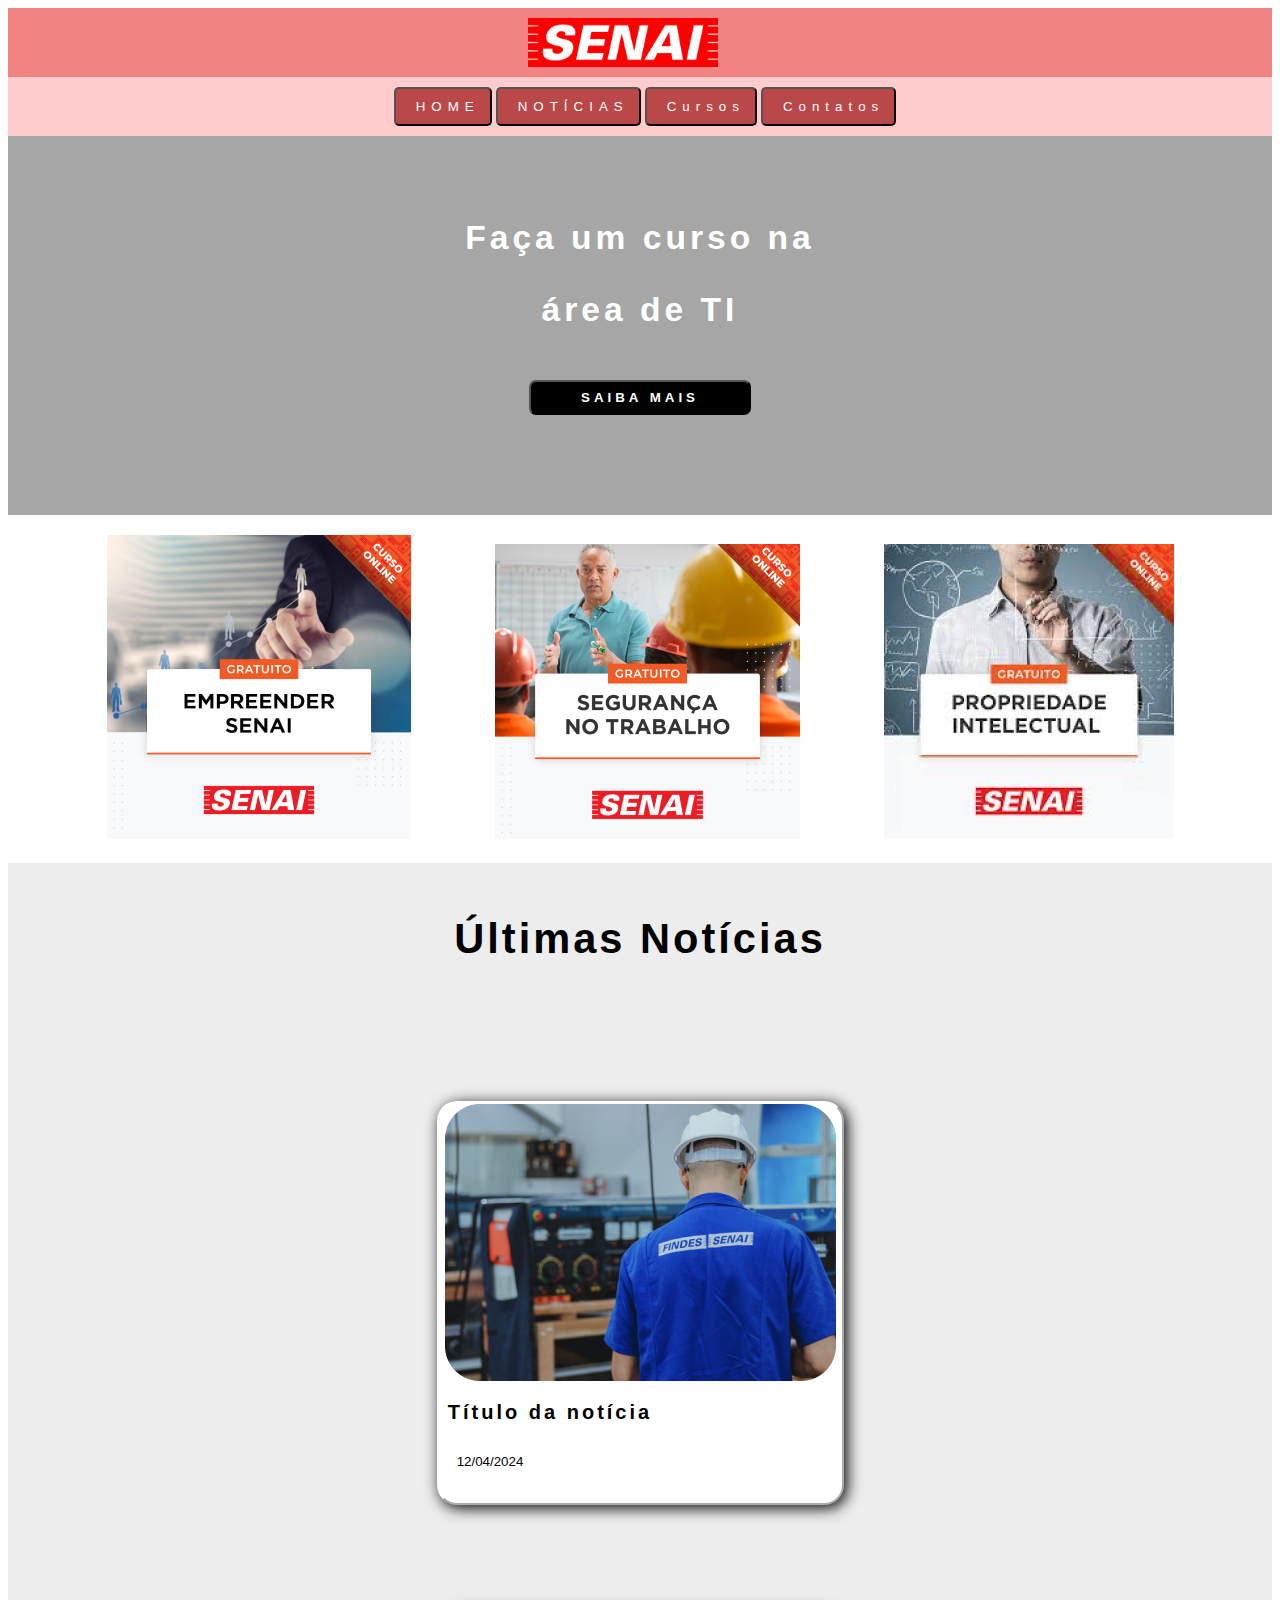
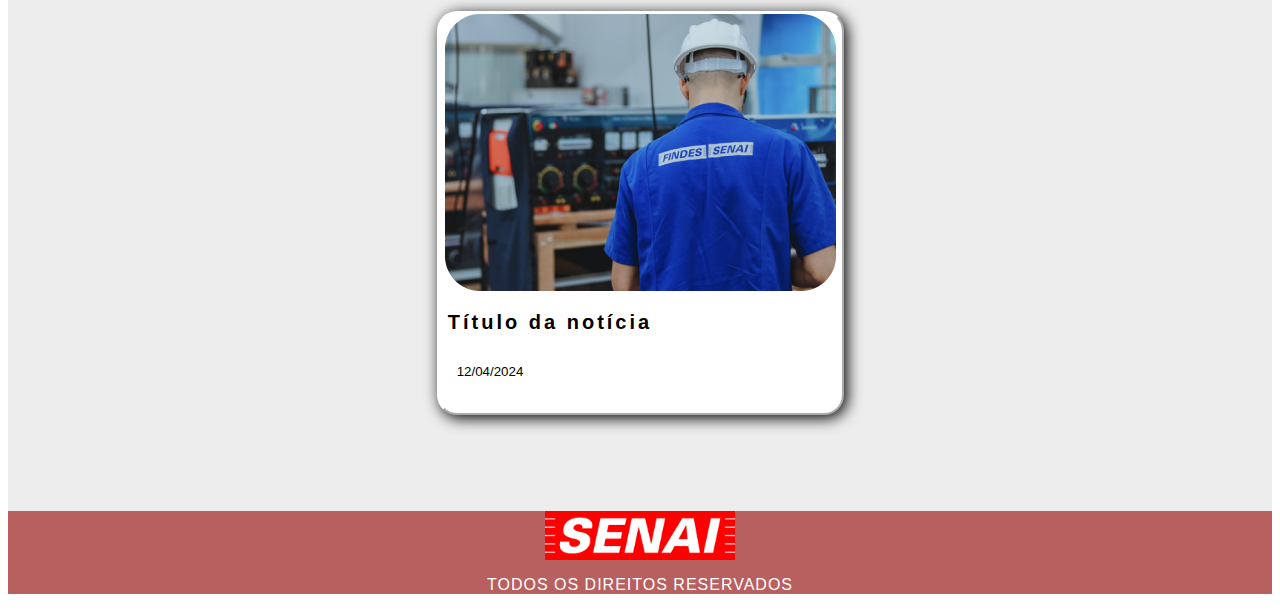
<file: site - html-css (1)/site - html-css/index.html>
<html lang="pt-br" dir="ltr">
    <head>
        <title>MEU SITE</title>
        <meta charset="utf-8"/>
        <link rel="stylesheet" href="assets/css/estilo.css"/>
    </head>
    <body>
       <!-- Início do cabeçalho -->
       <header>
        <img class="logo" src="assets/img/logosenai.png" alt="Logo do senai"/>

        <nav>
            <button class="botao1">HOME</button>
            <button class="botao1">NOTÍCIAS</button>
            <button class="botao1">Cursos</button>
            <button class="botao1">Contatos</button>
        </nav>
       </header>
        <!-- Fim do cabeçalho -->

        <!-- Início de seção -->
        <section class="secao1">
            
            <p class="ti1">Faça um curso na</p>
            <p class="ti1">área de TI</p>
            
            <br>
            <!-- Botão -->
            <button class="saibamais">SAIBA MAIS</button>
        </section>
        <!-- Fim de seção -->

        <!-- Início de seção -->
        <section class="secao2">
                <!-- Imagens -->
            <img src="assets/img/imageviewer 1.png" alt="Banner de curso online gratuito para empreender no senai"/>
            <img src="assets/img/imageviewer 2.png" alt="Banner de curso online gratuito de segurança do trabalho no senai"/>
            <img src="assets/img/download 1.png" alt="Banner de curso online gratuito de propriedade intelectual no senai"/>

        </section>
        <!-- Fim de seção -->

        <!-- Início de seção -->
        <section class="secao3">
            <p>Últimas Notícias</p>

            <br> <br>

            <!-- Botão -->
            <button class="botao2">
                <img src="assets/img/cursos-de-qualificacao-de-graca-no-senai-1884286-article 1.png" alt="Foto de um operáriada indústria"/>
                <p class="tibtn">Título da notícia</p>
                <p class="datebtn">12/04/2024</p>
            </button>

            <br><br><br>

        </section>
        <!-- Fim de seção -->


        <!-- Início de seção -->
        <section class="secao3">
                    
            <!-- Botão -->
            <button class="botao2">
                <img src="assets/img/cursos-de-qualificacao-de-graca-no-senai-1884286-article 1.png" alt="Foto de um operáriada indústria"/>
                <p class="tibtn">Título da notícia</p>
                <p class="datebtn">12/04/2024</p>
            </button>
        <br> <br> <br> 
        </section>
        <!-- Fim de seção -->

        <footer>
            <img class="rodape" src="assets/img/logosenai.png" alt="Logo do senai"/>
            <p class="final">TODOS OS DIREITOS RESERVADOS</p>
        </footer>

    </body>

</html>
</file>
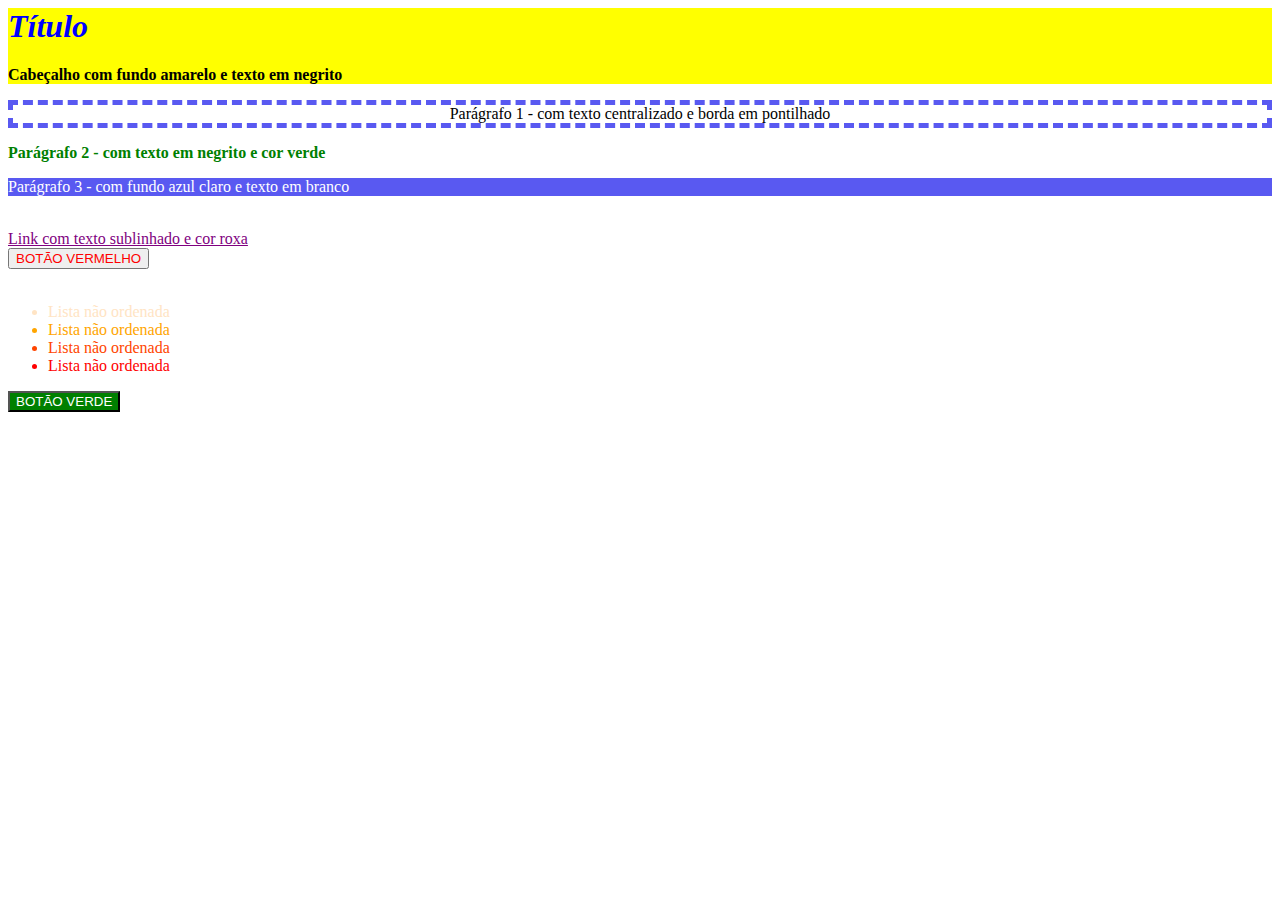
<file: site - html-css (1)/site - html-css/atividade.html>
<html lang="pt-br" dir="ltr">
    <head>
        <title>Atividade HTML e CSS</title>
        <meta charset="utf-8">
    
        <!-- Início da estilização -->
        <style>
            header {
                background: yellow;
                font-weight: bold;
            }
            h1{
                color: blue;
                /* Estilização da fonte */
                font-weight: bold;
                font-style: italic;
            }

            .p1 { 
                /* Centralizando */
                text-align: center;
                /* Espaçamento interno */
                border: 5px rgb(89, 89, 241);
                border-style: dashed;
            }
            /* Estilizando parágrafos */
            .p2 {
                color: green;
                font-weight: bold;
            }

            .p3 {
                background: rgb(89, 89, 241);
                color: white;
            }
            
            /* Estilizando link */
            a {
                color: purple;
            }

            /* Estilizando itens da lista não ordenada */
            .item1 {
                color:bisque;
            }

            .item2 {
                color: orange;
            }

            .item3 {
                color: orangered;
            }

            .item4 {
                color: red;
            }
        
            /* Estilizando botões */
            .ty {
                color: red;
            }

            .botao {
                color: white;
                background: green;
            }
        </style>
        <!-- Fim da estilização -->

    </head>
    
    <body>
    
        <!-- Abrindo cabeçalho -->
        <header>
        <h1>Título</h1>
        <p class="cabecalho">Cabeçalho com fundo amarelo e texto em negrito</p>
    </header>
    <!-- Fim do cabeçalho -->

    <!-- Parágrafos -->
    <p class="p1">Parágrafo 1 - com texto centralizado e borda em pontilhado</p>
    <p class="p2">Parágrafo 2 - com texto em negrito e cor verde</p>
    <p class="p3">Parágrafo 3 - com fundo azul claro e texto em branco</p>

    <br>
    <!-- Link -->
    <a href="" >Link com texto sublinhado e cor roxa</a>

    <br> 
    <!-- Botão -->
    <button class="ty">BOTÃO VERMELHO</button>

    <br> <br>

    <!-- Início do formulário -->
    <form>
        <ul>
            <li class="item1">Lista não ordenada</li>
            <li class="item2">Lista não ordenada</li>
            <li class="item3">Lista não ordenada</li>
            <li class="item4">Lista não ordenada</li>
        </ul>
    </form>
    <!-- Fim do formulário -->

    <!-- Botão -->
    <button class="botao">BOTÃO VERDE</button>

    </body>

</html>
</file>
<file: site - html-css (1)/site - html-css/assets/css/estilo.css>
header {
    background: #f28383;
}

.logo {
    padding-top: 10px;
    padding-bottom: 10px;
    padding-left: 520px;
    padding-right: 10px;
    width: 15%;
}

nav {
    background: #fecccc;
    text-align: center;
    padding-top: 10px;
    padding-bottom: 10px;
    padding-left: 20px;
    padding-right: 10px;
}

.botao1 {
    border-radius: 5px;
    letter-spacing: 6px;
    color: white;
    text-align: center;
    background:#bb4848;
    padding-top: 10px;
    padding-bottom: 10px;
    padding-left: 20px;
    padding-right: 10px;
}

.botao1:hover {
    background: #f47d7d;
}

.ti1 {
    color: white;
    font-family: Arial, Helvetica, sans-serif;
    font-weight: bold;
    letter-spacing: 4px;
    font-size: 210%;
}

.secao1 {
    text-align: center;
    background: #a6a6a6;
    padding-top: 50px;
    padding-bottom: 100px;
    padding-left: 20px;
    padding-right: 20px;
}

.saibamais {
    color: white;
    background: black;
    border-radius: 7px;
    font-weight: bold;
    letter-spacing: 4px;
    padding-top: 8px;
    padding-bottom: 8px;
    padding-left: 50px;
    padding-right: 50px;
}

div {
    text-align: center;
}

.secao2 {
    text-align: center;
    letter-spacing: 80px;
    margin: 20px;
}

.secao3 {
    text-align: center;
    background:#eeeded;
    color: black;
    letter-spacing: 3px;
    padding-top: 10px;
    font-size: 260%;
    font-weight: bold;
    font-family: Arial, Helvetica, sans-serif;
}

.botao2 {
    background: white;
    border-radius: 20px;
    border-color: white;
    box-shadow: black 3px 3px 15px;
}

.tibtn {
    letter-spacing: 3px;
    font-weight: bold;
    font-family: Arial, Helvetica, sans-serif;
    padding-right: 180px;
    font-size: 150%;

}

.datebtn {
    padding-right: 300px;
    padding-top: 10px;
    padding-bottom: 20px;
}

footer {
    text-align: center;
    background: #b86060;
}

.rodape {
    text-align: center;
    width: 15%;
}

.final {
    color: white;
    font-family: Arial, Helvetica, sans-serif;
    letter-spacing: 1px;
}
</file>
